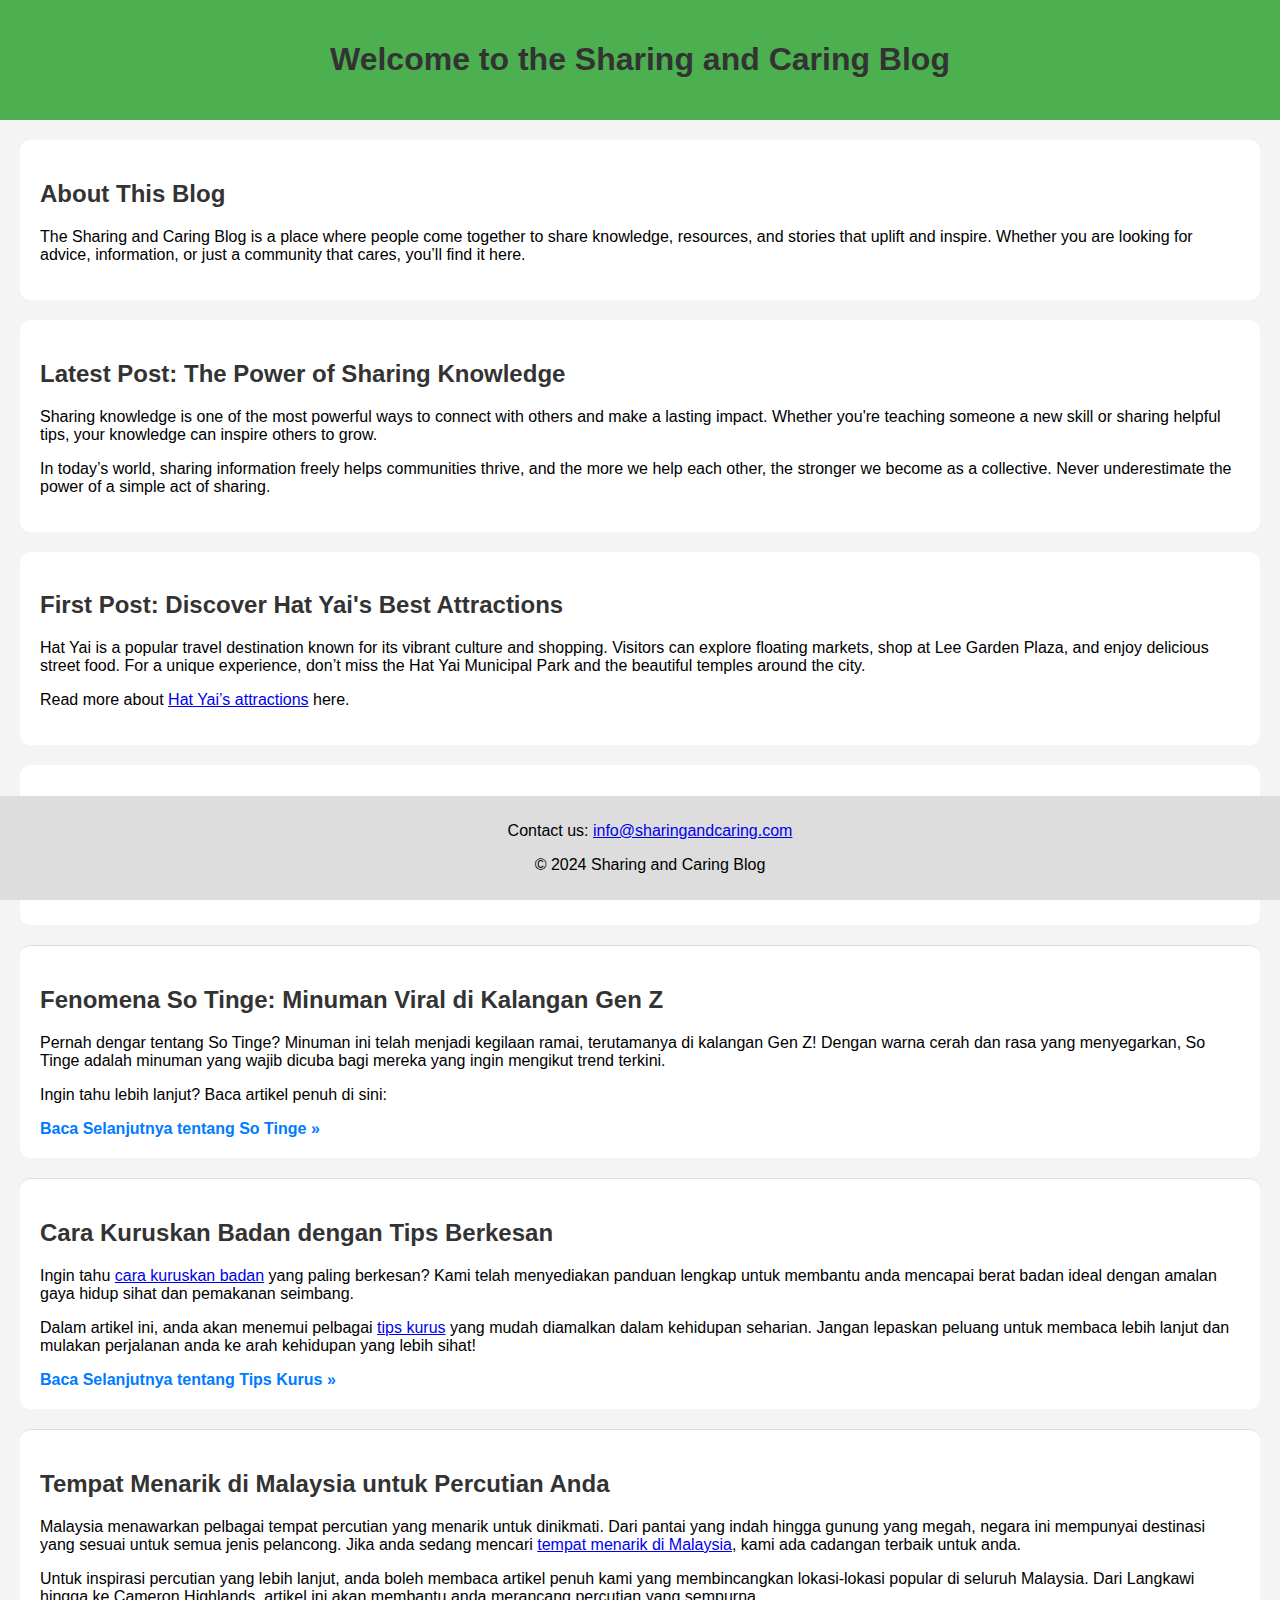
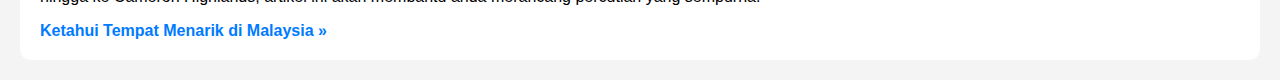
<file: index.html>
<!DOCTYPE html>
<html lang="en">
<head>
    <meta charset="UTF-8">
    <meta name="viewport" content="width=device-width, initial-scale=1.0">
    <meta name="google-site-verification" content="_LoQUtOi8ikDgczfzeQ5mrppQbo9b9nUVucKfbUgzKA" />
    
    <!-- SEO Meta Description -->
    <meta name="description" content="Sharing and Caring Blog provides insightful articles on health, travel destinations, and lifestyle tips. Join us to discover exciting places and learn practical health advice.">
    
    <!-- Additional SEO Meta Tags -->
    <meta name="keywords" content="health tips, travel destinations, lifestyle advice, places to visit in Malaysia, weight loss tips, viral drinks, Malaysian travel blog">
    <meta name="robots" content="index, follow">
    <meta property="og:title" content="Sharing and Caring Blog">
    <meta property="og:description" content="Your go-to blog for inspiring travel guides, health tips, and lifestyle content. Discover Malaysia's best destinations, healthy living advice, and viral trends.">
    <meta property="og:type" content="website">
    <meta property="og:url" content="https://vercel-blog-sigma-three.vercel.app/">
    <meta property="og:image" content="https://vercel-blog-sigma-three.vercel.app/cover-image.jpg"> <!-- Update with actual image URL if available -->
    
    <title>Sharing and Caring Blog - Health, Travel, and Lifestyle</title>
    <link rel="stylesheet" href="style.css">
</head>
<body>
    <header>
        <h1>Welcome to the Sharing and Caring Blog</h1>
    </header>

    <section>
        <h2>About This Blog</h2>
        <p>The Sharing and Caring Blog is a place where people come together to share knowledge, resources, and stories that uplift and inspire. Whether you are looking for advice, information, or just a community that cares, you’ll find it here.</p>
    </section>

    <section>
        <h2>Latest Post: The Power of Sharing Knowledge</h2>
        <p>Sharing knowledge is one of the most powerful ways to connect with others and make a lasting impact. Whether you're teaching someone a new skill or sharing helpful tips, your knowledge can inspire others to grow.</p>
        <p>In today’s world, sharing information freely helps communities thrive, and the more we help each other, the stronger we become as a collective. Never underestimate the power of a simple act of sharing.</p>
    </section>

    <section>
        <h2>First Post: Discover Hat Yai's Best Attractions</h2>
        <p>Hat Yai is a popular travel destination known for its vibrant culture and shopping. Visitors can explore floating markets, shop at Lee Garden Plaza, and enjoy delicious street food. For a unique experience, don’t miss the Hat Yai Municipal Park and the beautiful temples around the city.</p>
        <p>Read more about <a href="https://zealatravel.com/tempat-menarik-di-hat-yai/" target="_blank">Hat Yai’s attractions</a> here.</p>
    </section>

    <section>
        <h2>How You Can Contribute</h2>
        <p>At Sharing and Caring, we believe everyone has something valuable to offer. If you have ideas, tips, or stories to share, feel free to get in touch with us. We’re always open to new contributions and would love to feature your insights on our blog.</p>
    </section>

    <!-- New Section for So Tinge -->
    <section id="so-tinge" style="padding: 20px; border-top: 1px solid #ddd; margin-top: 20px;">
        <h2>Fenomena So Tinge: Minuman Viral di Kalangan Gen Z</h2>
        <p>Pernah dengar tentang So Tinge? Minuman ini telah menjadi kegilaan ramai, terutamanya di kalangan Gen Z! Dengan warna cerah dan rasa yang menyegarkan, So Tinge adalah minuman yang wajib dicuba bagi mereka yang ingin mengikut trend terkini.</p>
        <p>Ingin tahu lebih lanjut? Baca artikel penuh di sini:</p>
        <a href="https://vercel-blog-sigma-three.vercel.app/air-viral" target="_blank" style="color: #007bff; text-decoration: none;">
            <strong>Baca Selanjutnya tentang So Tinge &raquo;</strong>
        </a>
    </section>

    <section id="tips-kurus" style="padding: 20px; border-top: 1px solid #ddd; margin-top: 20px;">
        <h2>Cara Kuruskan Badan dengan Tips Berkesan</h2>
        <p>Ingin tahu <a href="https://vercel-blog-sigma-three.vercel.app/tips-kurus" target="_blank">cara kuruskan badan</a> yang paling berkesan? Kami telah menyediakan panduan lengkap untuk membantu anda mencapai berat badan ideal dengan amalan gaya hidup sihat dan pemakanan seimbang.</p>
        <p>Dalam artikel ini, anda akan menemui pelbagai <a href="https://vercel-blog-sigma-three.vercel.app/tips-kurus" target="_blank">tips kurus</a> yang mudah diamalkan dalam kehidupan seharian. Jangan lepaskan peluang untuk membaca lebih lanjut dan mulakan perjalanan anda ke arah kehidupan yang lebih sihat!</p>
        <a href="https://vercel-blog-sigma-three.vercel.app/tips-kurus" target="_blank" style="color: #007bff; text-decoration: none;">
            <strong>Baca Selanjutnya tentang Tips Kurus &raquo;</strong>
        </a>
    </section>

    <section id="tempat-menarik" style="padding: 20px; border-top: 1px solid #ddd; margin-top: 20px;">
        <h2>Tempat Menarik di Malaysia untuk Percutian Anda</h2>
        <p>Malaysia menawarkan pelbagai tempat percutian yang menarik untuk dinikmati. Dari pantai yang indah hingga gunung yang megah, negara ini mempunyai destinasi yang sesuai untuk semua jenis pelancong. Jika anda sedang mencari <a href="https://vercel-blog-sigma-three.vercel.app/tempat-percutian-menarik" target="_blank">tempat menarik di Malaysia</a>, kami ada cadangan terbaik untuk anda.</p>
        <p>Untuk inspirasi percutian yang lebih lanjut, anda boleh membaca artikel penuh kami yang membincangkan lokasi-lokasi popular di seluruh Malaysia. Dari Langkawi hingga ke Cameron Highlands, artikel ini akan membantu anda merancang percutian yang sempurna.</p>
        <a href="https://vercel-blog-sigma-three.vercel.app/tempat-percutian-menarik" target="_blank" style="color: #007bff; text-decoration: none;">
            <strong>Ketahui Tempat Menarik di Malaysia &raquo;</strong>
        </a>
    </section>

    <footer>
        <p>Contact us: <a href="mailto:info@sharingandcaring.com">info@sharingandcaring.com</a></p>
        <p>© 2024 Sharing and Caring Blog</p>
    </footer>

    <script src="script.js"></script>
</body>
</html>
</file>
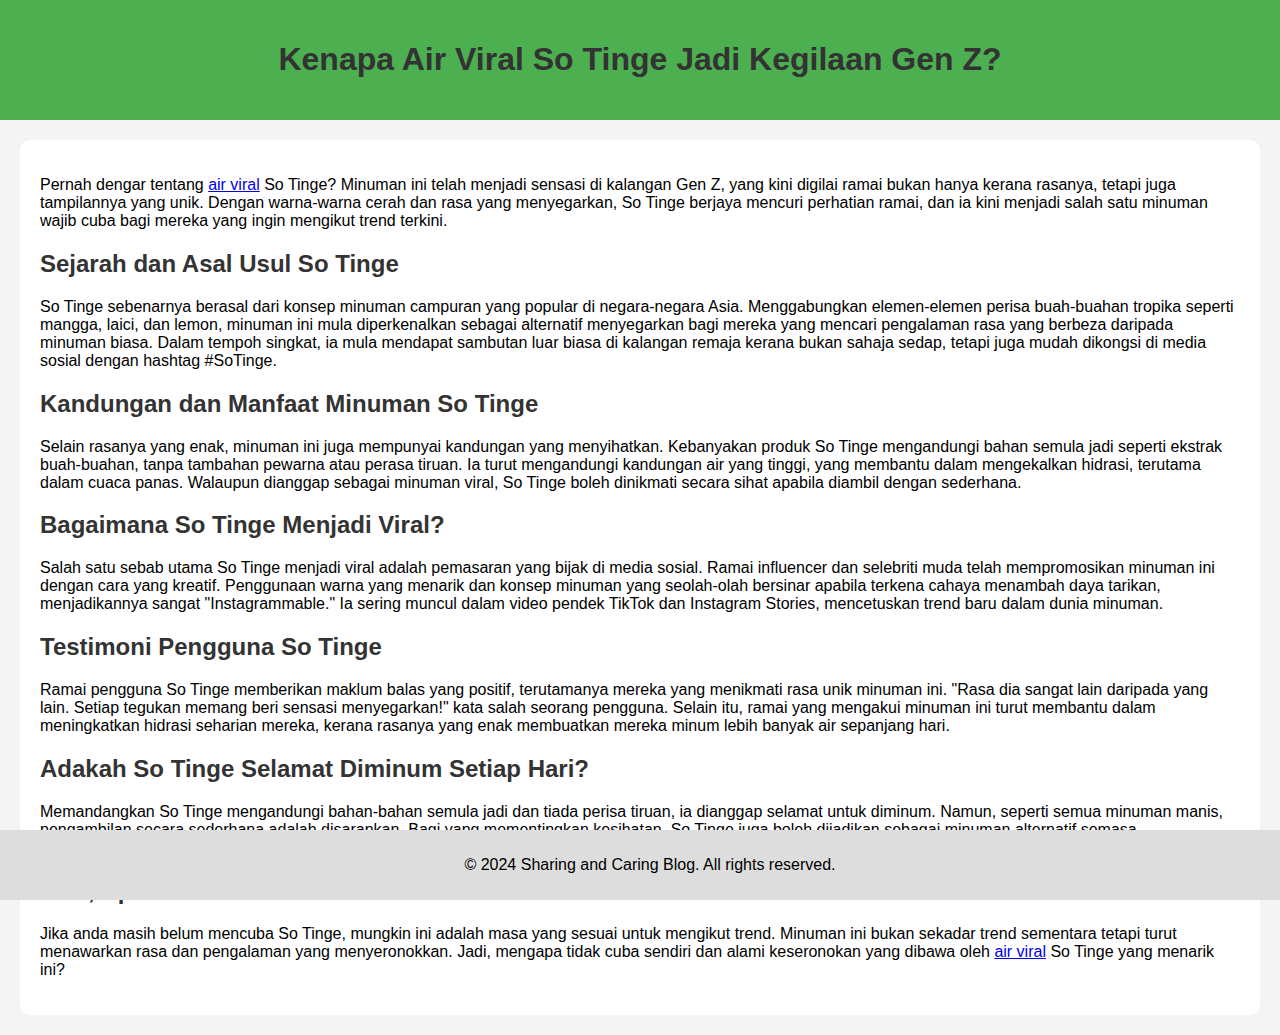
<file: air-viral/index.html>
<!DOCTYPE html>
<html lang="ms">
<head>
    <meta charset="UTF-8">
    <meta name="viewport" content="width=device-width, initial-scale=1.0">
    
    <!-- SEO Meta Description -->
    <meta name="description" content="Kenapa So Tinge jadi kegilaan Gen Z? Temui sebab minuman air viral ini menarik perhatian dengan rasa unik dan warna yang cerah!">

    <!-- Additional SEO Meta Tags -->
    <meta name="keywords" content="air viral, So Tinge, minuman viral, Gen Z trend, minuman popular, minuman unik, hidrasi, minuman sihat">
    <meta name="robots" content="index, follow">
    
    <!-- Open Graph / Social Media Metadata -->
    <meta property="og:title" content="Kenapa Air Viral So Tinge Jadi Kegilaan Gen Z?">
    <meta property="og:description" content="Ketahui mengapa So Tinge, minuman air viral yang penuh warna, menjadi kegemaran Gen Z! Trend baru yang bukan sekadar penampilan.">
    <meta property="og:type" content="article">
    <meta property="og:url" content="https://vercel-blog-sigma-three.vercel.app/air-viral">
    <meta property="og:image" content="https://vercel-blog-sigma-three.vercel.app/images/so-tinge.jpg"> <!-- Replace with actual image URL if available -->

    <title>Kenapa Air Viral So Tinge Jadi Kegilaan Gen Z?</title>
    <link rel="stylesheet" href="../style.css">
</head>
<body>
    <header>
        <h1>Kenapa Air Viral So Tinge Jadi Kegilaan Gen Z?</h1>
    </header>
    
    <main>
        <section>
            <p>Pernah dengar tentang <a href="https://blog.spritzer.com.my/air-viral-so-tinge/" target="_blank">air viral</a> So Tinge? Minuman ini telah menjadi sensasi di kalangan Gen Z, yang kini digilai ramai bukan hanya kerana rasanya, tetapi juga tampilannya yang unik. Dengan warna-warna cerah dan rasa yang menyegarkan, So Tinge berjaya mencuri perhatian ramai, dan ia kini menjadi salah satu minuman wajib cuba bagi mereka yang ingin mengikut trend terkini.</p>

            <h2>Sejarah dan Asal Usul So Tinge</h2>
            <p>So Tinge sebenarnya berasal dari konsep minuman campuran yang popular di negara-negara Asia. Menggabungkan elemen-elemen perisa buah-buahan tropika seperti mangga, laici, dan lemon, minuman ini mula diperkenalkan sebagai alternatif menyegarkan bagi mereka yang mencari pengalaman rasa yang berbeza daripada minuman biasa. Dalam tempoh singkat, ia mula mendapat sambutan luar biasa di kalangan remaja kerana bukan sahaja sedap, tetapi juga mudah dikongsi di media sosial dengan hashtag #SoTinge.</p>

            <h2>Kandungan dan Manfaat Minuman So Tinge</h2>
            <p>Selain rasanya yang enak, minuman ini juga mempunyai kandungan yang menyihatkan. Kebanyakan produk So Tinge mengandungi bahan semula jadi seperti ekstrak buah-buahan, tanpa tambahan pewarna atau perasa tiruan. Ia turut mengandungi kandungan air yang tinggi, yang membantu dalam mengekalkan hidrasi, terutama dalam cuaca panas. Walaupun dianggap sebagai minuman viral, So Tinge boleh dinikmati secara sihat apabila diambil dengan sederhana.</p>

            <h2>Bagaimana So Tinge Menjadi Viral?</h2>
            <p>Salah satu sebab utama So Tinge menjadi viral adalah pemasaran yang bijak di media sosial. Ramai influencer dan selebriti muda telah mempromosikan minuman ini dengan cara yang kreatif. Penggunaan warna yang menarik dan konsep minuman yang seolah-olah bersinar apabila terkena cahaya menambah daya tarikan, menjadikannya sangat "Instagrammable." Ia sering muncul dalam video pendek TikTok dan Instagram Stories, mencetuskan trend baru dalam dunia minuman.</p>

            <h2>Testimoni Pengguna So Tinge</h2>
            <p>Ramai pengguna So Tinge memberikan maklum balas yang positif, terutamanya mereka yang menikmati rasa unik minuman ini. "Rasa dia sangat lain daripada yang lain. Setiap tegukan memang beri sensasi menyegarkan!" kata salah seorang pengguna. Selain itu, ramai yang mengakui minuman ini turut membantu dalam meningkatkan hidrasi seharian mereka, kerana rasanya yang enak membuatkan mereka minum lebih banyak air sepanjang hari.</p>

            <h2>Adakah So Tinge Selamat Diminum Setiap Hari?</h2>
            <p>Memandangkan So Tinge mengandungi bahan-bahan semula jadi dan tiada perisa tiruan, ia dianggap selamat untuk diminum. Namun, seperti semua minuman manis, pengambilan secara sederhana adalah disarankan. Bagi yang mementingkan kesihatan, So Tinge juga boleh dijadikan sebagai minuman alternatif semasa mengurangkan minuman berkarbonat.</p>

            <h2>Jadi, Apa Kata Anda?</h2>
            <p>Jika anda masih belum mencuba So Tinge, mungkin ini adalah masa yang sesuai untuk mengikut trend. Minuman ini bukan sekadar trend sementara tetapi turut menawarkan rasa dan pengalaman yang menyeronokkan. Jadi, mengapa tidak cuba sendiri dan alami keseronokan yang dibawa oleh <a href="https://blog.spritzer.com.my/air-viral-so-tinge/" target="_blank">air viral</a> So Tinge yang menarik ini?</p>
        </section>
    </main>
    
    <footer>
        <p>&copy; 2024 Sharing and Caring Blog. All rights reserved.</p>
    </footer>
</body>
</html>
</file>
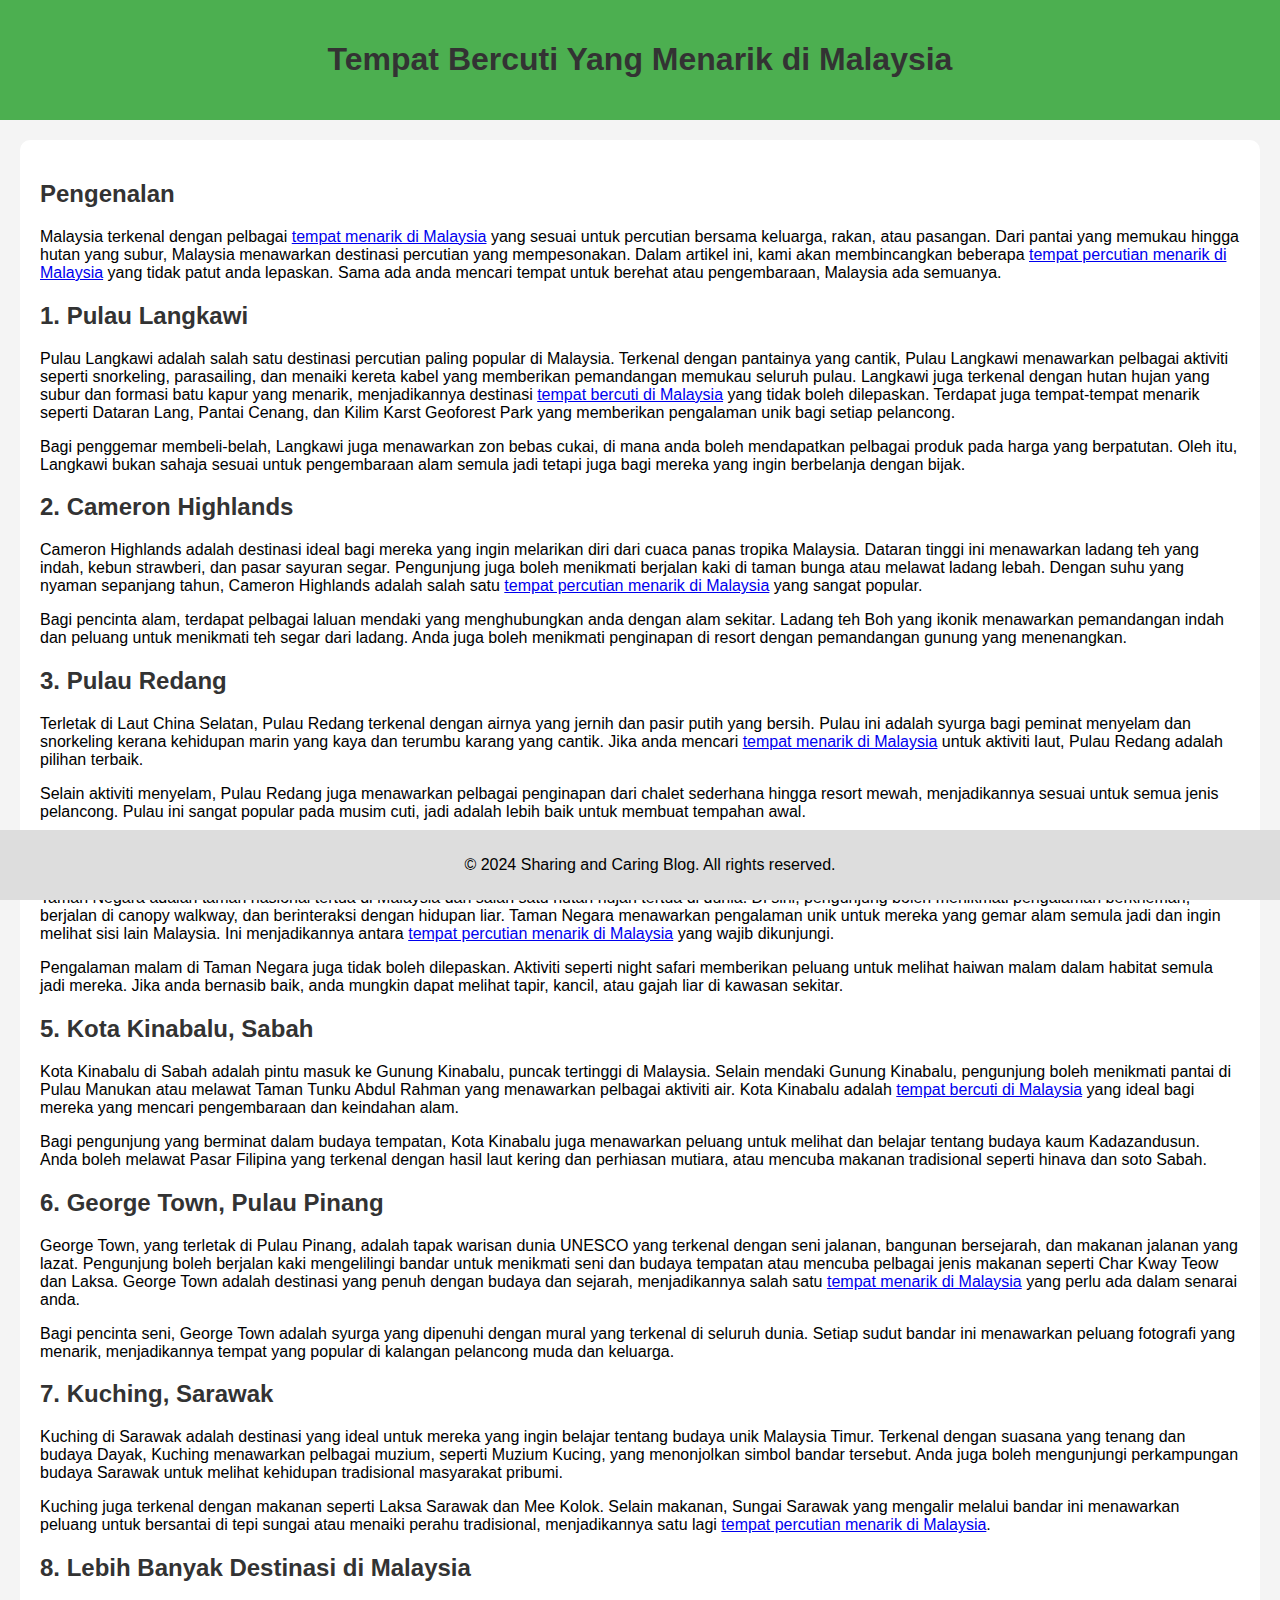
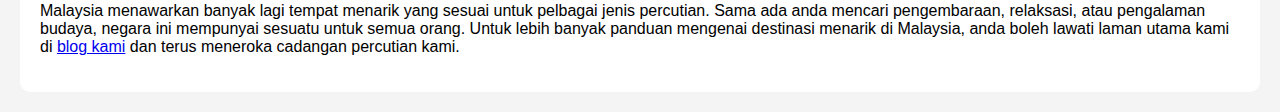
<file: tempat-percutian-menarik/index.html>
<!DOCTYPE html>
<html lang="ms">
<head>
    <meta charset="UTF-8">
    <meta name="viewport" content="width=device-width, initial-scale=1.0">
    
    <!-- SEO Meta Description -->
    <meta name="description" content="Temui tempat percutian menarik di Malaysia. Dari pantai hingga hutan, destinasi terbaik untuk keluarga, rakan, dan pasangan.">

    <!-- Additional SEO Meta Tags -->
    <meta name="keywords" content="tempat percutian di Malaysia, tempat menarik di Malaysia, destinasi percutian, tempat bercuti, Malaysia, pantai, pulau, hutan, budaya, alam semula jadi">
    <meta name="robots" content="index, follow">
    
    <!-- Open Graph / Social Media Metadata -->
    <meta property="og:title" content="Tempat Bercuti Yang Menarik di Malaysia">
    <meta property="og:description" content="Lihat cadangan tempat percutian menarik di Malaysia yang menawarkan pengalaman unik dan memori indah. Dari Langkawi hingga Cameron Highlands, destinasi terbaik menanti anda.">
    <meta property="og:type" content="article">
    <meta property="og:url" content="https://vercel-blog-sigma-three.vercel.app/tempat-percutian-menarik">
    <meta property="og:image" content="https://vercel-blog-sigma-three.vercel.app/images/tempat-menarik.jpg"> <!-- Replace with actual image URL if available -->

    <title>Tempat Bercuti Yang Menarik di Malaysia</title>
    <link rel="stylesheet" href="../style.css">
</head>
<body>
    <header>
        <h1>Tempat Bercuti Yang Menarik di Malaysia</h1>
    </header>
    
    <main>
        <section>
            <h2>Pengenalan</h2>
            <p>Malaysia terkenal dengan pelbagai <a href="https://zealatravel.com/tempat-percutian-menarik-di-malaysia/" target="_blank">tempat menarik di Malaysia</a> yang sesuai untuk percutian bersama keluarga, rakan, atau pasangan. Dari pantai yang memukau hingga hutan yang subur, Malaysia menawarkan destinasi percutian yang mempesonakan. Dalam artikel ini, kami akan membincangkan beberapa <a href="https://zealatravel.com/tempat-percutian-menarik-di-malaysia/" target="_blank">tempat percutian menarik di Malaysia</a> yang tidak patut anda lepaskan. Sama ada anda mencari tempat untuk berehat atau pengembaraan, Malaysia ada semuanya.</p>

            <h2>1. Pulau Langkawi</h2>
            <p>Pulau Langkawi adalah salah satu destinasi percutian paling popular di Malaysia. Terkenal dengan pantainya yang cantik, Pulau Langkawi menawarkan pelbagai aktiviti seperti snorkeling, parasailing, dan menaiki kereta kabel yang memberikan pemandangan memukau seluruh pulau. Langkawi juga terkenal dengan hutan hujan yang subur dan formasi batu kapur yang menarik, menjadikannya destinasi <a href="https://zealatravel.com/tempat-percutian-menarik-di-malaysia/" target="_blank">tempat bercuti di Malaysia</a> yang tidak boleh dilepaskan. Terdapat juga tempat-tempat menarik seperti Dataran Lang, Pantai Cenang, dan Kilim Karst Geoforest Park yang memberikan pengalaman unik bagi setiap pelancong.</p>
            <p>Bagi penggemar membeli-belah, Langkawi juga menawarkan zon bebas cukai, di mana anda boleh mendapatkan pelbagai produk pada harga yang berpatutan. Oleh itu, Langkawi bukan sahaja sesuai untuk pengembaraan alam semula jadi tetapi juga bagi mereka yang ingin berbelanja dengan bijak.</p>

            <h2>2. Cameron Highlands</h2>
            <p>Cameron Highlands adalah destinasi ideal bagi mereka yang ingin melarikan diri dari cuaca panas tropika Malaysia. Dataran tinggi ini menawarkan ladang teh yang indah, kebun strawberi, dan pasar sayuran segar. Pengunjung juga boleh menikmati berjalan kaki di taman bunga atau melawat ladang lebah. Dengan suhu yang nyaman sepanjang tahun, Cameron Highlands adalah salah satu <a href="https://zealatravel.com/tempat-percutian-menarik-di-malaysia/" target="_blank">tempat percutian menarik di Malaysia</a> yang sangat popular.</p>
            <p>Bagi pencinta alam, terdapat pelbagai laluan mendaki yang menghubungkan anda dengan alam sekitar. Ladang teh Boh yang ikonik menawarkan pemandangan indah dan peluang untuk menikmati teh segar dari ladang. Anda juga boleh menikmati penginapan di resort dengan pemandangan gunung yang menenangkan.</p>

            <h2>3. Pulau Redang</h2>
            <p>Terletak di Laut China Selatan, Pulau Redang terkenal dengan airnya yang jernih dan pasir putih yang bersih. Pulau ini adalah syurga bagi peminat menyelam dan snorkeling kerana kehidupan marin yang kaya dan terumbu karang yang cantik. Jika anda mencari <a href="https://zealatravel.com/tempat-percutian-menarik-di-malaysia/" target="_blank">tempat menarik di Malaysia</a> untuk aktiviti laut, Pulau Redang adalah pilihan terbaik.</p>
            <p>Selain aktiviti menyelam, Pulau Redang juga menawarkan pelbagai penginapan dari chalet sederhana hingga resort mewah, menjadikannya sesuai untuk semua jenis pelancong. Pulau ini sangat popular pada musim cuti, jadi adalah lebih baik untuk membuat tempahan awal.</p>

            <h2>4. Taman Negara</h2>
            <p>Taman Negara adalah taman nasional tertua di Malaysia dan salah satu hutan hujan tertua di dunia. Di sini, pengunjung boleh menikmati pengalaman berkhemah, berjalan di canopy walkway, dan berinteraksi dengan hidupan liar. Taman Negara menawarkan pengalaman unik untuk mereka yang gemar alam semula jadi dan ingin melihat sisi lain Malaysia. Ini menjadikannya antara <a href="https://zealatravel.com/tempat-percutian-menarik-di-malaysia/" target="_blank">tempat percutian menarik di Malaysia</a> yang wajib dikunjungi.</p>
            <p>Pengalaman malam di Taman Negara juga tidak boleh dilepaskan. Aktiviti seperti night safari memberikan peluang untuk melihat haiwan malam dalam habitat semula jadi mereka. Jika anda bernasib baik, anda mungkin dapat melihat tapir, kancil, atau gajah liar di kawasan sekitar.</p>

            <h2>5. Kota Kinabalu, Sabah</h2>
            <p>Kota Kinabalu di Sabah adalah pintu masuk ke Gunung Kinabalu, puncak tertinggi di Malaysia. Selain mendaki Gunung Kinabalu, pengunjung boleh menikmati pantai di Pulau Manukan atau melawat Taman Tunku Abdul Rahman yang menawarkan pelbagai aktiviti air. Kota Kinabalu adalah <a href="https://zealatravel.com/tempat-percutian-menarik-di-malaysia/" target="_blank">tempat bercuti di Malaysia</a> yang ideal bagi mereka yang mencari pengembaraan dan keindahan alam.</p>
            <p>Bagi pengunjung yang berminat dalam budaya tempatan, Kota Kinabalu juga menawarkan peluang untuk melihat dan belajar tentang budaya kaum Kadazandusun. Anda boleh melawat Pasar Filipina yang terkenal dengan hasil laut kering dan perhiasan mutiara, atau mencuba makanan tradisional seperti hinava dan soto Sabah.</p>

            <h2>6. George Town, Pulau Pinang</h2>
            <p>George Town, yang terletak di Pulau Pinang, adalah tapak warisan dunia UNESCO yang terkenal dengan seni jalanan, bangunan bersejarah, dan makanan jalanan yang lazat. Pengunjung boleh berjalan kaki mengelilingi bandar untuk menikmati seni dan budaya tempatan atau mencuba pelbagai jenis makanan seperti Char Kway Teow dan Laksa. George Town adalah destinasi yang penuh dengan budaya dan sejarah, menjadikannya salah satu <a href="https://zealatravel.com/tempat-percutian-menarik-di-malaysia/" target="_blank">tempat menarik di Malaysia</a> yang perlu ada dalam senarai anda.</p>
            <p>Bagi pencinta seni, George Town adalah syurga yang dipenuhi dengan mural yang terkenal di seluruh dunia. Setiap sudut bandar ini menawarkan peluang fotografi yang menarik, menjadikannya tempat yang popular di kalangan pelancong muda dan keluarga.</p>

            <h2>7. Kuching, Sarawak</h2>
            <p>Kuching di Sarawak adalah destinasi yang ideal untuk mereka yang ingin belajar tentang budaya unik Malaysia Timur. Terkenal dengan suasana yang tenang dan budaya Dayak, Kuching menawarkan pelbagai muzium, seperti Muzium Kucing, yang menonjolkan simbol bandar tersebut. Anda juga boleh mengunjungi perkampungan budaya Sarawak untuk melihat kehidupan tradisional masyarakat pribumi.</p>
            <p>Kuching juga terkenal dengan makanan seperti Laksa Sarawak dan Mee Kolok. Selain makanan, Sungai Sarawak yang mengalir melalui bandar ini menawarkan peluang untuk bersantai di tepi sungai atau menaiki perahu tradisional, menjadikannya satu lagi <a href="https://zealatravel.com/tempat-percutian-menarik-di-malaysia/" target="_blank">tempat percutian menarik di Malaysia</a>.</p>

            <h2>8. Lebih Banyak Destinasi di Malaysia</h2>
            <p>Malaysia menawarkan banyak lagi tempat menarik yang sesuai untuk pelbagai jenis percutian. Sama ada anda mencari pengembaraan, relaksasi, atau pengalaman budaya, negara ini mempunyai sesuatu untuk semua orang. Untuk lebih banyak panduan mengenai destinasi menarik di Malaysia, anda boleh lawati laman utama kami di <a href="https://vercel-blog-sigma-three.vercel.app/" target="_blank">blog kami</a> dan terus meneroka cadangan percutian kami.</p>
        </section>
    </main>
    
    <footer>
        <p>&copy; 2024 Sharing and Caring Blog. All rights reserved.</p>
    </footer>
</body>
</html>
</file>
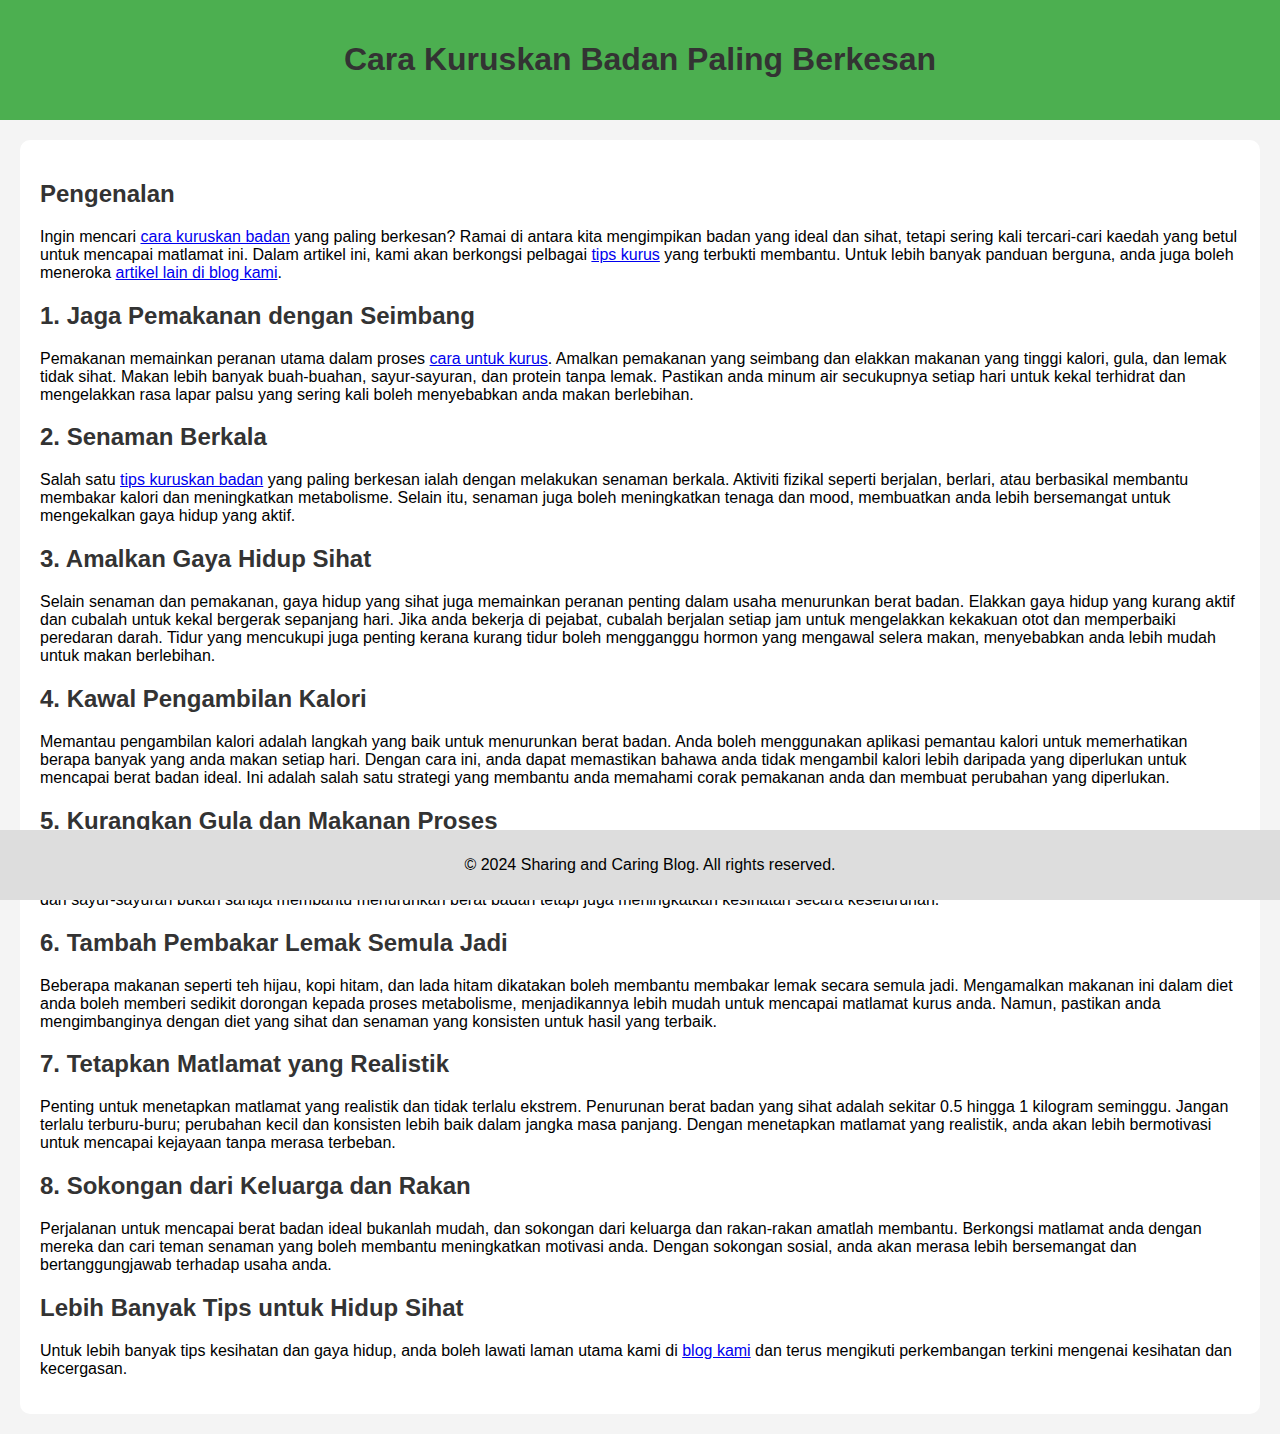
<file: tips-kurus/index.html>
<!DOCTYPE html>
<html lang="ms">
<head>
    <meta charset="UTF-8">
    <meta name="viewport" content="width=device-width, initial-scale=1.0">
    
    <!-- SEO Meta Description -->
    <meta name="description" content="Dapatkan tips kuruskan badan yang berkesan dengan cara yang selamat. Ikuti panduan kami untuk mencapai berat badan ideal dengan amalan terbaik.">

    <!-- Additional SEO Meta Tags -->
    <meta name="keywords" content="cara kuruskan badan, tips kuruskan badan, cara untuk kurus, kuruskan badan dengan sihat, cara menurunkan berat badan, gaya hidup sihat">
    <meta name="robots" content="index, follow">
    
    <!-- Open Graph / Social Media Metadata -->
    <meta property="og:title" content="Cara Kuruskan Badan Paling Berkesan">
    <meta property="og:description" content="Temui cara kuruskan badan yang paling berkesan. Dapatkan tips untuk mencapai berat badan ideal dan menjalani gaya hidup sihat.">
    <meta property="og:type" content="article">
    <meta property="og:url" content="https://vercel-blog-sigma-three.vercel.app/tips-kurus">
    <meta property="og:image" content="https://vercel-blog-sigma-three.vercel.app/images/tips-kurus.jpg"> <!-- Replace with actual image URL if available -->

    <title>Cara Kuruskan Badan Paling Berkesan</title>
    <link rel="stylesheet" href="../style.css">
</head>
<body>
    <header>
        <h1>Cara Kuruskan Badan Paling Berkesan</h1>
    </header>
    
    <main>
        <section id="intro">
            <h2>Pengenalan</h2>
            <p>Ingin mencari <a href="https://officialcoway.com.my/tips-kurus-kan-badan-paling-berkesan/" target="_blank">cara kuruskan badan</a> yang paling berkesan? Ramai di antara kita mengimpikan badan yang ideal dan sihat, tetapi sering kali tercari-cari kaedah yang betul untuk mencapai matlamat ini. Dalam artikel ini, kami akan berkongsi pelbagai <a href="https://officialcoway.com.my/tips-kurus-kan-badan-paling-berkesan/" target="_blank">tips kurus</a> yang terbukti membantu. Untuk lebih banyak panduan berguna, anda juga boleh meneroka <a href="https://vercel-blog-sigma-three.vercel.app/" target="_blank">artikel lain di blog kami</a>.</p>
            
            <h2>1. Jaga Pemakanan dengan Seimbang</h2>
            <p>Pemakanan memainkan peranan utama dalam proses <a href="https://officialcoway.com.my/tips-kurus-kan-badan-paling-berkesan/" target="_blank">cara untuk kurus</a>. Amalkan pemakanan yang seimbang dan elakkan makanan yang tinggi kalori, gula, dan lemak tidak sihat. Makan lebih banyak buah-buahan, sayur-sayuran, dan protein tanpa lemak. Pastikan anda minum air secukupnya setiap hari untuk kekal terhidrat dan mengelakkan rasa lapar palsu yang sering kali boleh menyebabkan anda makan berlebihan.</p>

            <h2>2. Senaman Berkala</h2>
            <p>Salah satu <a href="https://officialcoway.com.my/tips-kurus-kan-badan-paling-berkesan/" target="_blank">tips kuruskan badan</a> yang paling berkesan ialah dengan melakukan senaman berkala. Aktiviti fizikal seperti berjalan, berlari, atau berbasikal membantu membakar kalori dan meningkatkan metabolisme. Selain itu, senaman juga boleh meningkatkan tenaga dan mood, membuatkan anda lebih bersemangat untuk mengekalkan gaya hidup yang aktif.</p>

            <h2>3. Amalkan Gaya Hidup Sihat</h2>
            <p>Selain senaman dan pemakanan, gaya hidup yang sihat juga memainkan peranan penting dalam usaha menurunkan berat badan. Elakkan gaya hidup yang kurang aktif dan cubalah untuk kekal bergerak sepanjang hari. Jika anda bekerja di pejabat, cubalah berjalan setiap jam untuk mengelakkan kekakuan otot dan memperbaiki peredaran darah. Tidur yang mencukupi juga penting kerana kurang tidur boleh mengganggu hormon yang mengawal selera makan, menyebabkan anda lebih mudah untuk makan berlebihan.</p>

            <h2>4. Kawal Pengambilan Kalori</h2>
            <p>Memantau pengambilan kalori adalah langkah yang baik untuk menurunkan berat badan. Anda boleh menggunakan aplikasi pemantau kalori untuk memerhatikan berapa banyak yang anda makan setiap hari. Dengan cara ini, anda dapat memastikan bahawa anda tidak mengambil kalori lebih daripada yang diperlukan untuk mencapai berat badan ideal. Ini adalah salah satu strategi yang membantu anda memahami corak pemakanan anda dan membuat perubahan yang diperlukan.</p>

            <h2>5. Kurangkan Gula dan Makanan Proses</h2>
            <p>Makanan yang tinggi gula dan proses boleh menghalang usaha anda untuk kurus. Gula berlebihan dalam badan akan disimpan sebagai lemak, dan makanan proses sering kali mengandungi bahan tambahan yang tidak baik untuk kesihatan. Menggantikan makanan proses dengan makanan segar dan semula jadi seperti buah-buahan dan sayur-sayuran bukan sahaja membantu menurunkan berat badan tetapi juga meningkatkan kesihatan secara keseluruhan.</p>

            <h2>6. Tambah Pembakar Lemak Semula Jadi</h2>
            <p>Beberapa makanan seperti teh hijau, kopi hitam, dan lada hitam dikatakan boleh membantu membakar lemak secara semula jadi. Mengamalkan makanan ini dalam diet anda boleh memberi sedikit dorongan kepada proses metabolisme, menjadikannya lebih mudah untuk mencapai matlamat kurus anda. Namun, pastikan anda mengimbanginya dengan diet yang sihat dan senaman yang konsisten untuk hasil yang terbaik.</p>

            <h2>7. Tetapkan Matlamat yang Realistik</h2>
            <p>Penting untuk menetapkan matlamat yang realistik dan tidak terlalu ekstrem. Penurunan berat badan yang sihat adalah sekitar 0.5 hingga 1 kilogram seminggu. Jangan terlalu terburu-buru; perubahan kecil dan konsisten lebih baik dalam jangka masa panjang. Dengan menetapkan matlamat yang realistik, anda akan lebih bermotivasi untuk mencapai kejayaan tanpa merasa terbeban.</p>

            <h2>8. Sokongan dari Keluarga dan Rakan</h2>
            <p>Perjalanan untuk mencapai berat badan ideal bukanlah mudah, dan sokongan dari keluarga dan rakan-rakan amatlah membantu. Berkongsi matlamat anda dengan mereka dan cari teman senaman yang boleh membantu meningkatkan motivasi anda. Dengan sokongan sosial, anda akan merasa lebih bersemangat dan bertanggungjawab terhadap usaha anda.</p>

            <h2>Lebih Banyak Tips untuk Hidup Sihat</h2>
            <p>Untuk lebih banyak tips kesihatan dan gaya hidup, anda boleh lawati laman utama kami di <a href="https://vercel-blog-sigma-three.vercel.app/" target="_blank">blog kami</a> dan terus mengikuti perkembangan terkini mengenai kesihatan dan kecergasan.</p>
        </section>
    </main>
    
    <footer>
        <p>&copy; 2024 Sharing and Caring Blog. All rights reserved.</p>
    </footer>
</body>
</html>
</file>
<file: style.css>
body {
    font-family: Arial, sans-serif;
    background-color: #f4f4f4;
    margin: 0;
    padding: 0;
}

header {
    background-color: #4CAF50;
    color: white;
    text-align: center;
    padding: 20px;
}

section {
    margin: 20px;
    padding: 20px;
    background-color: white;
    border-radius: 10px;
}

h1, h2 {
    color: #333;
}

footer {
    text-align: center;
    padding: 10px;
    background-color: #ddd;
    position: fixed;
    width: 100%;
    bottom: 0;
}
</file>
